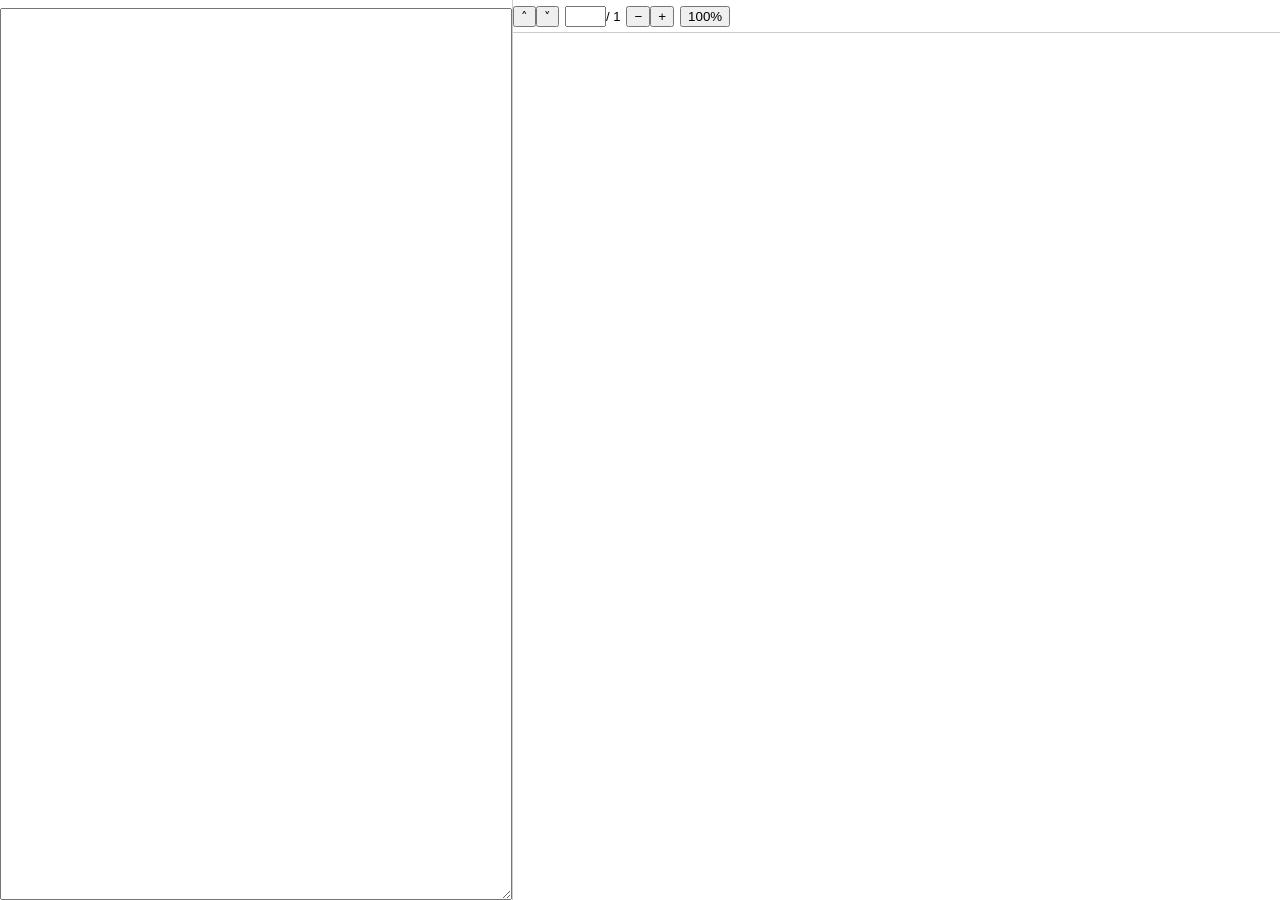
<file: test/site/overleaf.html>
<!doctype html><meta charset=utf-8><title>Fake Overleaf (Overleaf Live tests)</title>
<style>
  body { margin: 0; display: flex; height: 100vh; font: 13px sans-serif; }
  #left { width: 40%; display: flex; flex-direction: column; border-right: 1px solid #ccc; }
  #tree { padding: 4px; } #tree ul { list-style: none; margin: 0; padding-left: 12px; }
  #editor { flex: 1; font: 12px monospace; }
  #right { flex: 1; display: flex; flex-direction: column; }
  #toolbar-pdf-controls { height: 32px; display: flex; gap: 6px; align-items: center; border-bottom: 1px solid #ccc; }
  .pdf-viewer { flex: 1; position: relative; overflow: hidden; }
</style>
<div id="left">
  <div id="tree"><ul role="tree" id="treeroot"></ul></div>
  <textarea id="editor" spellcheck="false"></textarea>
</div>
<div id="right">
  <div id="toolbar-pdf-controls">
    <div class="pdfjs-toolbar-buttons"><button>˄</button><button>˅</button></div>
    <div class="pdfjs-page-number-input"><input size="3"><span>/ 1</span></div>
    <div class="pdfjs-zoom-controls"><div class="pdfjs-toolbar-buttons"><button>−</button><button>+</button></div></div>
    <button id="pdf-zoom-dropdown" aria-expanded="false">100%</button>
  </div>
  <div class="pdf-viewer"></div>
</div>
<script>
// A stand-in for Overleaf and for page.js: a file tree (data-file-id,
// aria-label as Overleaf), a plain editor, and the messages of page.js to
// content.js (opened, doc, cursor). The commands of content.js (goto,
// replace, ...) are kept in fake.cmds and done on the plain editor.
// The test sets the files with fake.load({path: text}) before Live is on.
const TAG = '__overleafLive';
const fake = window.fake = {
  files: {}, ids: {}, open: null, cmds: [], cursor: { line: 1, column: 0 },
  post(msg) { window.postMessage({ [TAG]: true, ...msg }, location.origin); },
  load(files) {
    this.files = files;
    const root = document.getElementById('treeroot');
    root.textContent = '';
    let n = 0;
    // folders: <li folder> then <ul role=tree> with its items, as Overleaf
    const lists = { '': root };
    for (const path of Object.keys(files).sort()) {
      const parts = path.split('/');
      let dir = '';
      for (let i = 0; i < parts.length - 1; i++) {
        const sub = dir ? dir + '/' + parts[i] : parts[i];
        if (!lists[sub]) {
          const li = document.createElement('li');
          li.setAttribute('role', 'treeitem'); li.setAttribute('aria-label', parts[i]);
          const span = document.createElement('span'); span.dataset.fileId = 'folder-' + (n++); span.textContent = parts[i] + '/';
          li.appendChild(span);
          const ul = document.createElement('ul'); ul.setAttribute('role', 'tree');
          lists[dir].append(li, ul);
          lists[sub] = ul;
        }
        dir = sub;
      }
      const li = document.createElement('li');
      li.setAttribute('role', 'treeitem'); li.setAttribute('aria-label', parts[parts.length - 1]);
      const id = 'doc' + String(n++).padStart(4, '0');
      const span = document.createElement('span'); span.dataset.fileId = id; span.textContent = parts[parts.length - 1];
      span.addEventListener('click', () => this.openFile(path));
      li.appendChild(span);
      lists[dir].appendChild(li);
      this.ids[path] = id;
    }
  },
  openFile(path) {
    this.open = path;
    editor.value = this.files[path];
    this.post({ kind: 'opened', docId: this.ids[path] });
    this.post({ kind: 'doc', docId: this.ids[path], text: this.files[path], t: performance.now() });
  },
  setText(text) {
    this.files[this.open] = text;
    editor.value = text;
    this.post({ kind: 'doc', docId: this.ids[this.open], text, t: performance.now() });
    this.sendCursor();
  },
  setCursor(line, column) { this.cursor = { line, column }; this.sendCursor(); },
  sendCursor() {
    this.post({ kind: 'cursor', docId: this.ids[this.open], line: this.cursor.line, column: this.cursor.column, t: performance.now() });
  },
};
// problem reports (content.js saves them as a download): kept here, not
// downloaded (a download in headless Chrome with the extension closes it)
fake.reports = [];
document.addEventListener('click', (e) => {
  const a = e.target && e.target.closest && e.target.closest('a[download]');
  if (!a) return;
  e.preventDefault();
  fetch(a.href).then(r => r.text()).then(text => fake.reports.push({ name: a.download, text }));
}, true);
const editor = document.getElementById('editor');
editor.addEventListener('input', () => fake.setText(editor.value));
window.addEventListener('message', (e) => {
  const d = e.data;
  if (e.source !== window || !d || !d[TAG + 'Cmd']) return;
  fake.cmds.push({ ...d, t: performance.now() });
  const cmd = d[TAG + 'Cmd'];
  if (cmd === 'goto') { fake.setCursor(d.line, d.column); }
  else if (cmd === 'resend' && fake.open) fake.post({ kind: 'doc', docId: fake.ids[fake.open], text: fake.files[fake.open], t: performance.now() });
});
</script>
</file>
